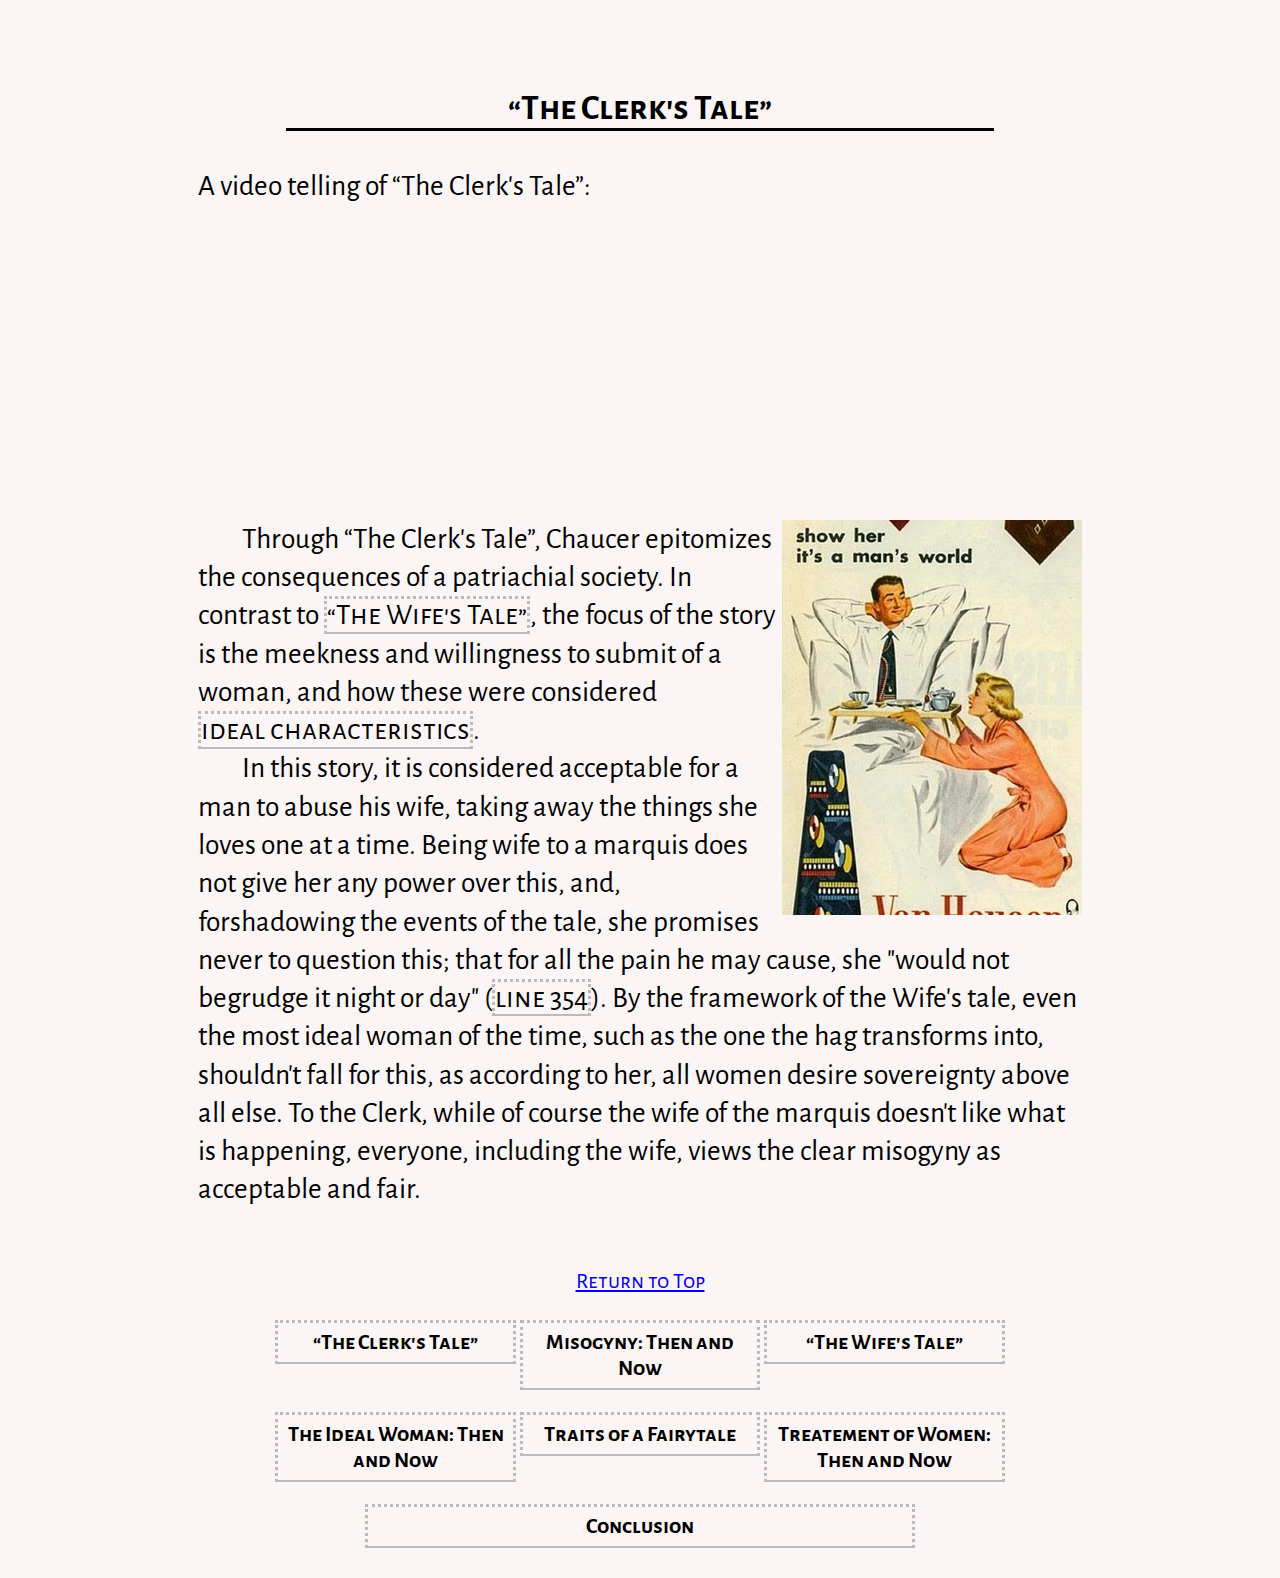
<file: clerks-tale.html>
<!doctype html>
<html>
<head>
    <meta charset='utf-8'>
    <link href='http://fonts.googleapis.com/css?family=Alegreya+Sans:400' rel='stylesheet' type='text/css'>
    <link href='http://fonts.googleapis.com/css?family=Alegreya+Sans+SC' rel='stylesheet' type='text/css'>
    <link href='stylesheets/page.css' rel='stylesheet' type='text/css'>
    <title>Misogyny — "The Wife's Tale" vs. "The Clerk's Tale"</title>
</head>
<body>
<div class='content'>
<div class='title'>“The Clerk's Tale”</div>
A video telling of “The Clerk's Tale”:
<iframe style='display:block;margin:0 auto' width="420" height="315" src="//www.youtube.com/embed/nE_u7Ai1GXc" frameborder="0" allowfullscreen></iframe>
<p>
<img style='float:right' src='mansworld.jpg'></img>
Through “The Clerk's Tale”, Chaucer epitomizes the consequences of a patriachial society. In contrast to <a href='wifes-tale.html'>“The Wife's Tale”</a>, the focus of the story is the meekness and willingness to submit of a woman, and how these were considered <a href='idealwoman.html'>ideal characteristics</a>.
</p>
<p>
In this story, it is considered acceptable for a man to abuse his wife, taking away the things she loves one at a time. Being wife to a marquis does not give her any power over this, and, forshadowing the events of the tale, she promises never to question this; that for all the pain he may cause, she "would not begrudge it night or day" (<a href='http://english.fsu.edu/canterbury/student.html'>line 354</a>). By the framework of the Wife's tale, even the most ideal woman of the time, such as the one the hag transforms into, shouldn't fall for this, as according to her, all women desire sovereignty above all else. To the Clerk, while of course the wife of the marquis doesn't like what is happening, everyone, including the wife, views the clear misogyny as acceptable and fair.
</p>
</div>
<div class='bubbles'>
    <a href='index.html'><div class='buble'>
            Return to Top
    </div></a>
    <br/>
    <a href='clerks-tale.html'><div class='bubble'>
        “The Clerk's Tale”
    </div></a>
    <a href='misogyny.html'><div class='bubble'>
        Misogyny: Then and Now
    </div></a>
    <a href='wifes-tale.html'><div class='bubble'>
        “The Wife's Tale”
    </div></a>
    <a href='idealwoman.html'><div class='bubble'>
        The Ideal Woman: Then and Now
    </div></a>
    <a href='fairytale.html'><div class='bubble'>
        Traits of a Fairytale
    </div></a>
    <a href='treatment-of-women.html'><div class='bubble'>
        Treatement of Women: Then and Now
    </div></a>
</div>
<div class='bubbles'><a class='conclusion' href='conclusion.html'><div class='bubble' style='width: 60%'>Conclusion</div></a></div>
</body>
</html>
</file>
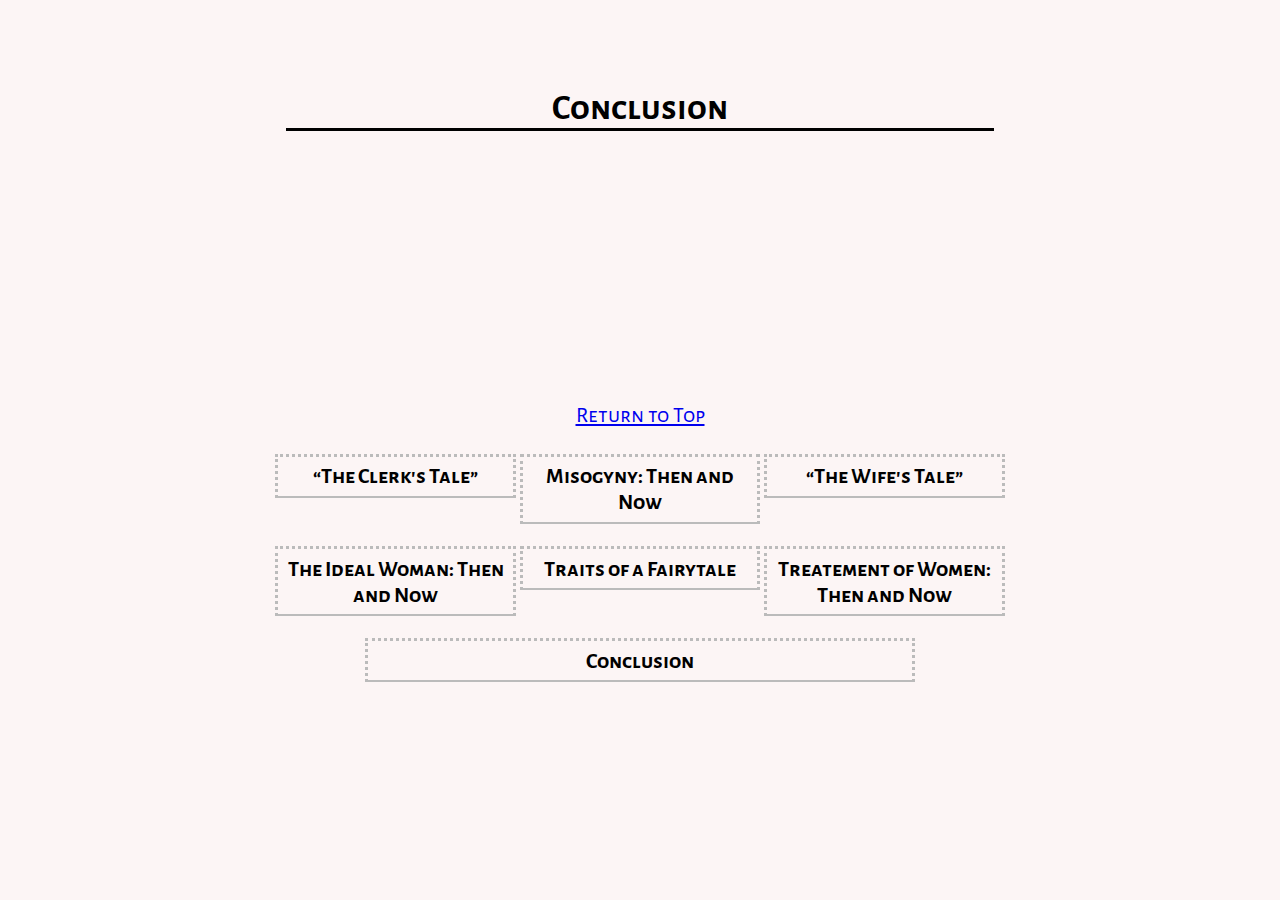
<file: conclusion.html>
<!doctype html>
<html>
<head>
    <meta charset='utf-8'>
    <link href='http://fonts.googleapis.com/css?family=Alegreya+Sans:400' rel='stylesheet' type='text/css'>
    <link href='http://fonts.googleapis.com/css?family=Alegreya+Sans+SC' rel='stylesheet' type='text/css'>
    <link href='stylesheets/page.css' rel='stylesheet' type='text/css'>
    <title>Misogyny — "The Wife's Tale" vs. "The Clerk's Tale"</title>
</head>
<body>
<div class='content'>
<div class='title'>Conclusion</div>
<iframe width="100%" height="166" scrolling="no" frameborder="no" src="https://w.soundcloud.com/player/?url=https%3A//api.soundcloud.com/tracks/130603148%3Fsecret_token%3Ds-Tgi7v&amp;color=ff6600&amp;auto_play=false&amp;show_artwork=false"></iframe>
</div>
<div class='bubbles'>
    <a href='index.html'><div class='buble'>
            Return to Top
    </div></a>
    <br/>
    <a href='clerks-tale.html'><div class='bubble'>
        “The Clerk's Tale”
    </div></a>
    <a href='misogyny.html'><div class='bubble'>
        Misogyny: Then and Now
    </div></a>
    <a href='wifes-tale.html'><div class='bubble'>
        “The Wife's Tale”
    </div></a>
    <a href='idealwoman.html'><div class='bubble'>
        The Ideal Woman: Then and Now
    </div></a>
    <a href='fairytale.html'><div class='bubble'>
        Traits of a Fairytale
    </div></a>
    <a href='treatment-of-women.html'><div class='bubble'>
        Treatement of Women: Then and Now
    </div></a>
</div>
<div class='bubbles'><a class='conclusion' href='conclusion.html'><div class='bubble' style='width: 60%'>Conclusion</div></a></div>
</body>
</html>
</file>
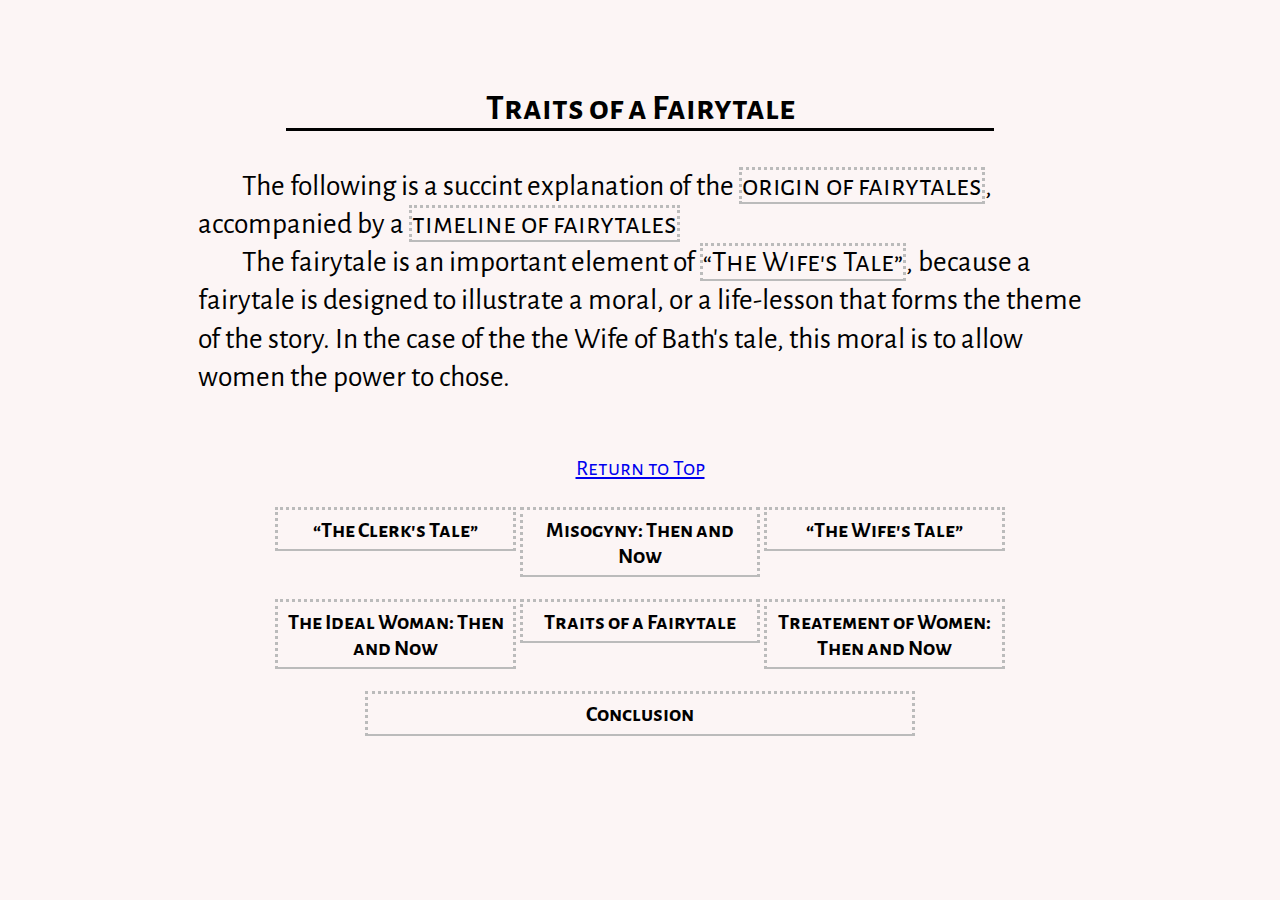
<file: fairytale.html>
<!doctype html>
<html>
<head>
    <meta charset='utf-8'>
    <link href='http://fonts.googleapis.com/css?family=Alegreya+Sans:400' rel='stylesheet' type='text/css'>
    <link href='http://fonts.googleapis.com/css?family=Alegreya+Sans+SC' rel='stylesheet' type='text/css'>
    <link href='stylesheets/page.css' rel='stylesheet' type='text/css'>
    <title>Misogyny — "The Wife's Tale" vs. "The Clerk's Tale"</title>
</head>
<body>
<div class='content'>
<div class='title'>Traits of a Fairytale</div>
<p>
The following is a succint explanation of the <a href='http://www.all-about-fairies.com/origin-of-fairy-tales.html/'>origin of fairytales</a>, accompanied by a
<a href='http://www.surlalunefairytales.com/introduction/timeline.html'>timeline of fairytales</a>
</p>
<p>
The fairytale is an important element of <a href='wifes-tale'>“The Wife's Tale”</a>, because a fairytale is designed to illustrate a moral, or a life-lesson that forms the theme of the story. In the case of the the Wife of Bath's tale, this moral is to allow women the power to chose.
</p>
</div>
<div class='bubbles'>
    <a href='index.html'><div class='buble'>
            Return to Top
    </div></a>
    <br/>
    <a href='clerks-tale.html'><div class='bubble'>
        “The Clerk's Tale”
    </div></a>
    <a href='misogyny.html'><div class='bubble'>
        Misogyny: Then and Now
    </div></a>
    <a href='wifes-tale.html'><div class='bubble'>
        “The Wife's Tale”
    </div></a>
    <a href='idealwoman.html'><div class='bubble'>
        The Ideal Woman: Then and Now
    </div></a>
    <a href='fairytale.html'><div class='bubble'>
        Traits of a Fairytale
    </div></a>
    <a href='treatment-of-women.html'><div class='bubble'>
        Treatement of Women: Then and Now
    </div></a>
</div>
<div class='bubbles'><a class='conclusion' href='conclusion.html'><div class='bubble' style='width: 60%'>Conclusion</div></a></div>
</body>
</html>
</file>
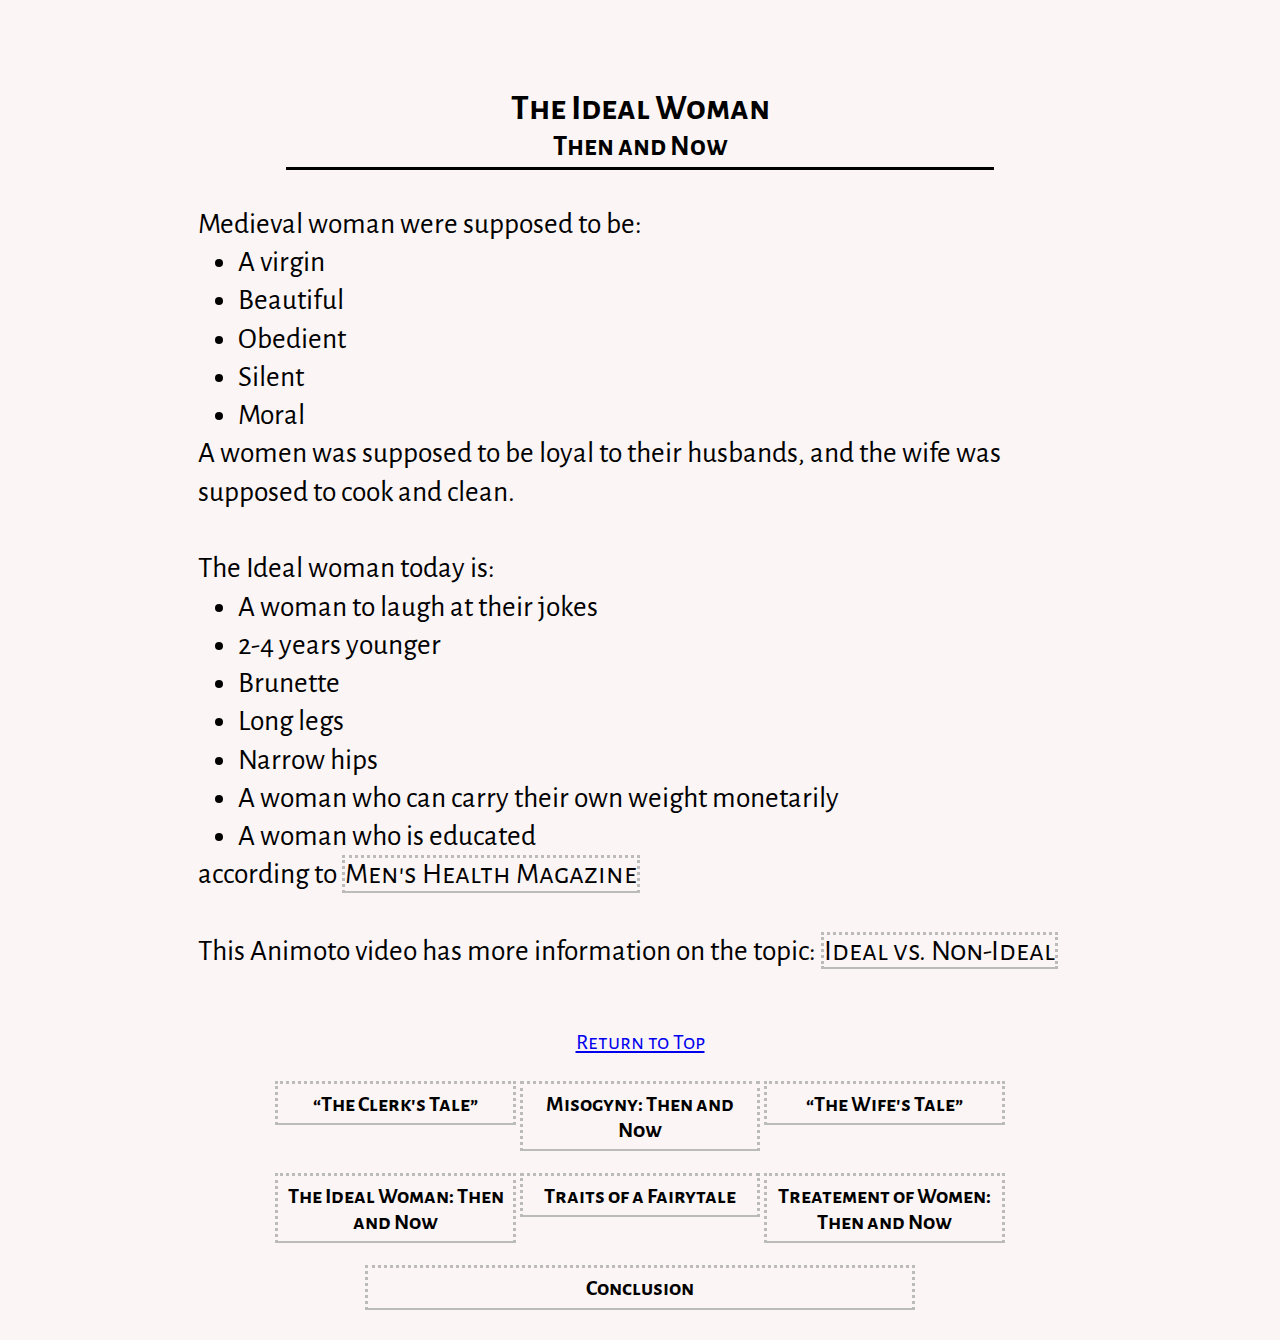
<file: idealwoman.html>
<!doctype html>
<html>
<head>
    <meta charset='utf-8'>
    <link href='http://fonts.googleapis.com/css?family=Alegreya+Sans:400' rel='stylesheet' type='text/css'>
    <link href='http://fonts.googleapis.com/css?family=Alegreya+Sans+SC' rel='stylesheet' type='text/css'>
    <link href='stylesheets/page.css' rel='stylesheet' type='text/css'>
    <title>Misogyny — "The Wife's Tale" vs. "The Clerk's Tale"</title>
</head>
<body>
<div class='content'>
<div class='title'>The Ideal Woman<div class='subtitle'>Then and Now</div></div>
Medieval woman were supposed to be:
    <ul>
    <li>A virgin </li>
    <li>Beautiful </li>
    <li>Obedient </li>
    <li>Silent </li>
    <li>Moral</li>
    </ul>
A women was supposed to be loyal to their husbands, and the wife was supposed to cook and clean.
<br/>
<br/>
The Ideal woman today is: 
    <ul>
    <li>A woman to laugh at their jokes </li>
    <li>2-4 years younger </li>
    <li>Brunette </li>
    <li>Long legs </li>
    <li>Narrow hips </li>
    <li>A woman who can carry their own weight monetarily</li> 
    <li>A woman who is educated</li>
    </ul>
according to <a href='http://www.menshealth.com/sex-women/the-perfect-woman'>Men's Health Magazine</a>
<br/><br/>
This Animoto video has more information on the topic: <a href='http://animoto.com/play/ecSm7fN71xPQYROe0z1d6A'>Ideal vs. Non-Ideal</a>
</div>
<div class='bubbles'>
    <a href='index.html'><div class='buble'>
            Return to Top
    </div></a>
    <br/>
    <a href='clerks-tale.html'><div class='bubble'>
        “The Clerk's Tale”
    </div></a>
    <a href='misogyny.html'><div class='bubble'>
        Misogyny: Then and Now
    </div></a>
    <a href='wifes-tale.html'><div class='bubble'>
        “The Wife's Tale”
    </div></a>
    <a href='idealwoman.html'><div class='bubble'>
        The Ideal Woman: Then and Now
    </div></a>
    <a href='fairytale.html'><div class='bubble'>
        Traits of a Fairytale
    </div></a>
    <a href='treatment-of-women.html'><div class='bubble'>
        Treatement of Women: Then and Now
    </div></a>
</div>
<div class='bubbles'><a class='conclusion' href='conclusion.html'><div class='bubble' style='width: 60%'>Conclusion</div></a></div>
</body>
</html>
</file>
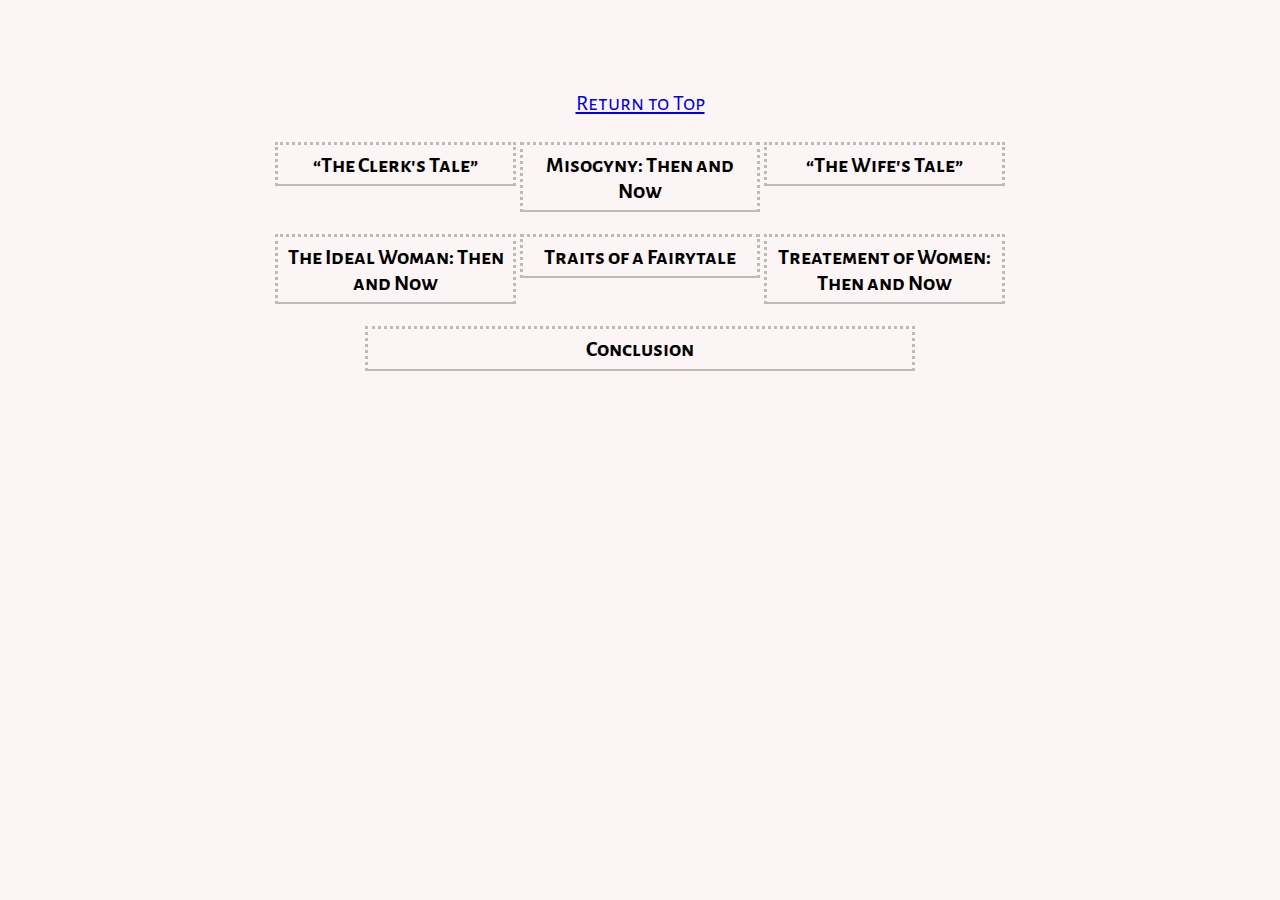
<file: references.html>
<!doctype html>
<html>
<head>
    <meta charset='utf-8'>
    <link href='http://fonts.googleapis.com/css?family=Alegreya+Sans:400' rel='stylesheet' type='text/css'>
    <link href='http://fonts.googleapis.com/css?family=Alegreya+Sans+SC' rel='stylesheet' type='text/css'>
    <link href='stylesheets/page.css' rel='stylesheet' type='text/css'>
    <title>Misogyny — "The Wife's Tale" vs. "The Clerk's Tale"</title>
</head>
<body>
<div class='content'>
</div>
<div class='bubbles'>
    <a href='index.html'><div class='buble'>
            Return to Top
    </div></a>
    <br/>
    <a href='clerks-tale.html'><div class='bubble'>
        “The Clerk's Tale”
    </div></a>
    <a href='misogyny.html'><div class='bubble'>
        Misogyny: Then and Now
    </div></a>
    <a href='wifes-tale.html'><div class='bubble'>
        “The Wife's Tale”
    </div></a>
    <a href='idealwoman.html'><div class='bubble'>
        The Ideal Woman: Then and Now
    </div></a>
    <a href='fairytale.html'><div class='bubble'>
        Traits of a Fairytale
    </div></a>
    <a href='treatment-of-women.html'><div class='bubble'>
        Treatement of Women: Then and Now
    </div></a>
</div>
<div class='bubbles'><a class='conclusion' href='conclusion.html'><div class='bubble' style='width: 60%'>Conclusion</div></a></div>
</body>
</html>
</file>
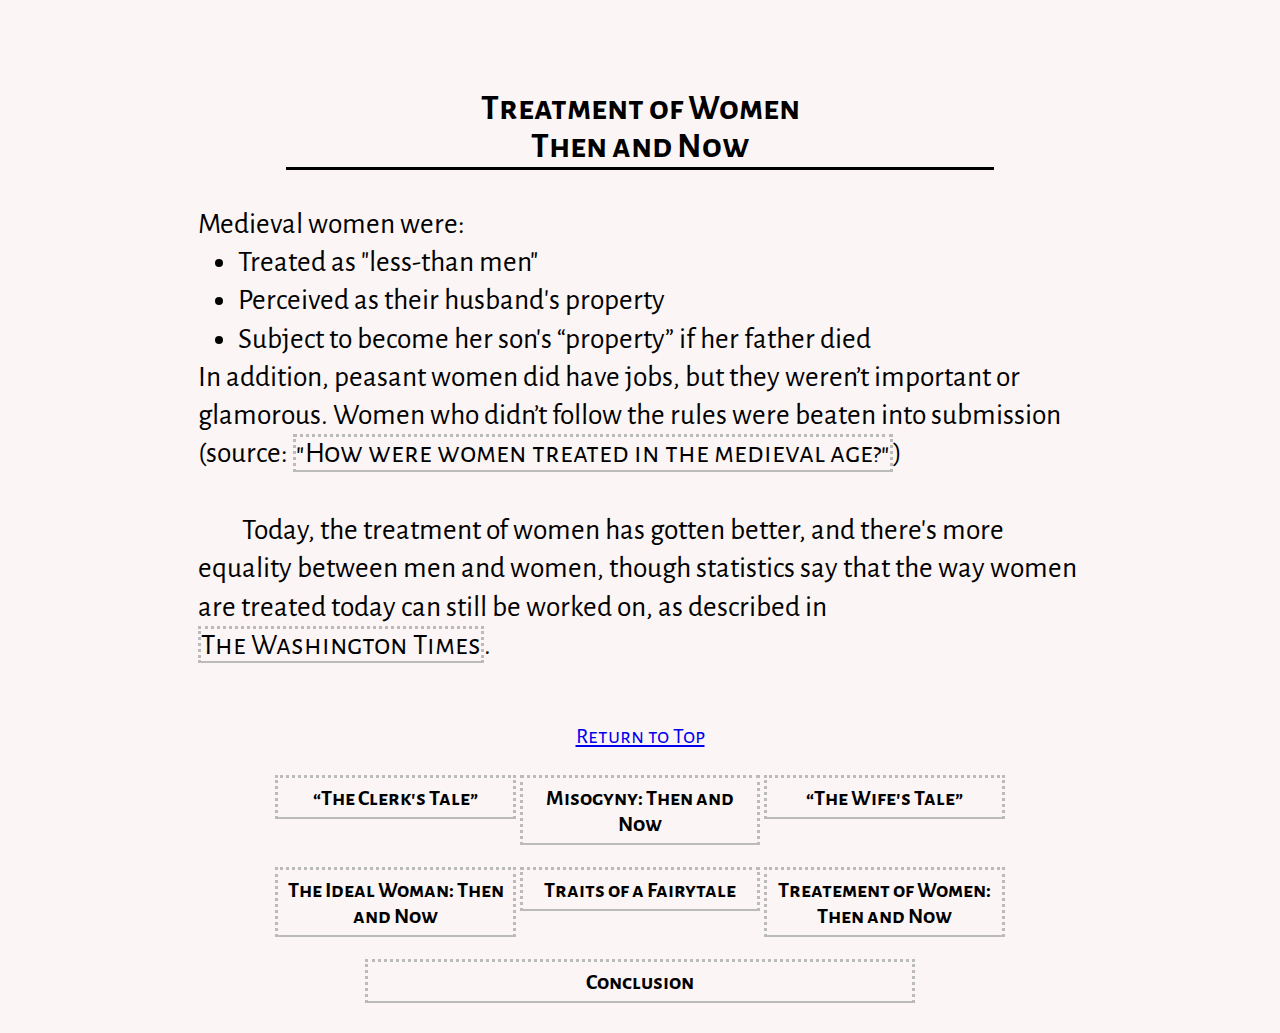
<file: treatment-of-women.html>
<!doctype html>
<html>
<head>
    <meta charset='utf-8'>
    <link href='http://fonts.googleapis.com/css?family=Alegreya+Sans:400' rel='stylesheet' type='text/css'>
    <link href='http://fonts.googleapis.com/css?family=Alegreya+Sans+SC' rel='stylesheet' type='text/css'>
    <link href='stylesheets/page.css' rel='stylesheet' type='text/css'>
    <title>Misogyny — "The Wife's Tale" vs. "The Clerk's Tale"</title>
</head>
<body>
<div class='content'>
<div class='title'>Treatment of Women<div class'subtitle'>Then and Now</div></div>
Medieval women were:
    <ul>
    <li>Treated as "less-than men"</li>
    <li>Perceived as their husband's property</li>
    <li>Subject to become her son's “property” if her father died</li>
    </ul>
In addition, peasant women did have jobs, but they weren’t important or glamorous. Women who didn’t follow the rules were beaten into submission
(source: <a href='http://answers.yahoo.com/question/index?qid=20111009153700AATZvbZ'>"How were women treated in the medieval age?"</a>)
<br/><br/>
<p>
Today, the treatment of women has gotten better, and there's more equality between men and women, though statistics say that the way women are treated today can still be worked on, as described in <a href='http://www.washingtontimes.com/news/2010/aug/16/poll-shows-mixed-feelings-about-feminism/'>The Washington Times</a>.
</p>
</div>
<div class='bubbles'>
    <a href='index.html'><div class='buble'>
            Return to Top
    </div></a>
    <br/>
    <a href='clerks-tale.html'><div class='bubble'>
        “The Clerk's Tale”
    </div></a>
    <a href='misogyny.html'><div class='bubble'>
        Misogyny: Then and Now
    </div></a>
    <a href='wifes-tale.html'><div class='bubble'>
        “The Wife's Tale”
    </div></a>
    <a href='idealwoman.html'><div class='bubble'>
        The Ideal Woman: Then and Now
    </div></a>
    <a href='fairytale.html'><div class='bubble'>
        Traits of a Fairytale
    </div></a>
    <a href='treatment-of-women.html'><div class='bubble'>
        Treatement of Women: Then and Now
    </div></a>
</div>
<div class='bubbles'><a class='conclusion' href='conclusion.html'><div class='bubble' style='width: 60%'>Conclusion</div></a></div>
</body>
</html>
</file>
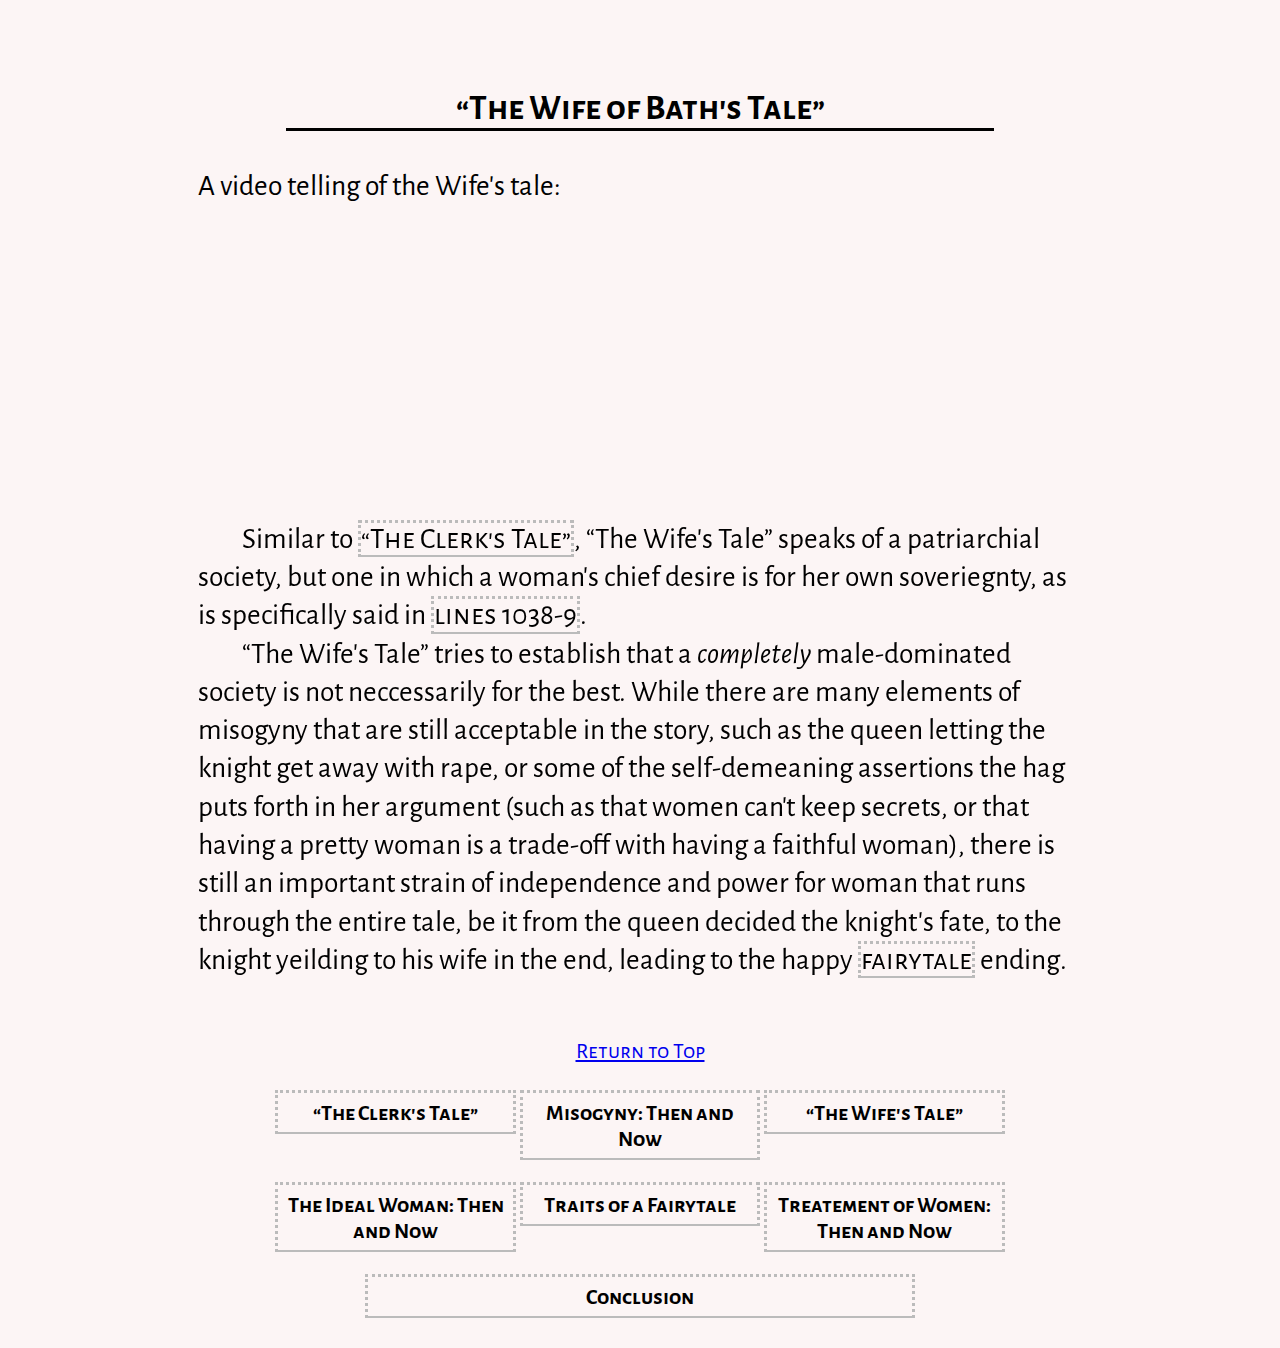
<file: wifes-tale.html>
<!doctype html>
<html>
<head>
    <meta charset='utf-8'>
    <link href='http://fonts.googleapis.com/css?family=Alegreya+Sans:400' rel='stylesheet' type='text/css'>
    <link href='http://fonts.googleapis.com/css?family=Alegreya+Sans+SC' rel='stylesheet' type='text/css'>
    <link href='stylesheets/page.css' rel='stylesheet' type='text/css'>
    <title>Misogyny — "The Wife's Tale" vs. "The Clerk's Tale"</title>
</head>
<body>
<div class='content'>
<div class='title'>“The Wife of Bath's Tale”</div>
A video telling of the Wife's tale:
<iframe style='display:block;margin:0 auto' width="560" height="315" src="//www.youtube.com/embed/e3cvOm7qStk" frameborder="0" allowfullscreen></iframe>
<p>
Similar to <a href='clerks-tale.html'>“The Clerk's Tale”</a>, “The Wife's Tale” speaks of a patriarchial society, but one in which a woman's chief desire is for her own soveriegnty, as is specifically said in <a href='http://english.fsu.edu/canterbury/wife.html'>lines 1038-9</a>.
</p>
<p>
“The Wife's Tale” tries to establish that a <i>completely</i> male-dominated society is not neccessarily for the best. While there are many elements of misogyny that are still acceptable in the story, such as the queen letting the knight get away with rape, or some of the self-demeaning assertions the hag puts forth in her argument (such as that women can't keep secrets, or that having a pretty woman is a trade-off with having a faithful woman), there is still an important strain of independence and power for woman that runs through the entire tale, be it from the queen decided the knight's fate, to the knight yeilding to his wife in the end, leading to the happy <a href='fairytale.html'>fairytale</a> ending.
</p>
</div>
<div class='bubbles'>
    <a href='index.html'><div class='buble'>
            Return to Top
    </div></a>
    <br/>
    <a href='clerks-tale.html'><div class='bubble'>
        “The Clerk's Tale”
    </div></a>
    <a href='misogyny.html'><div class='bubble'>
        Misogyny: Then and Now
    </div></a>
    <a href='wifes-tale.html'><div class='bubble'>
        “The Wife's Tale”
    </div></a>
    <a href='idealwoman.html'><div class='bubble'>
        The Ideal Woman: Then and Now
    </div></a>
    <a href='fairytale.html'><div class='bubble'>
        Traits of a Fairytale
    </div></a>
    <a href='treatment-of-women.html'><div class='bubble'>
        Treatement of Women: Then and Now
    </div></a>
</div>
<div class='bubbles'><a class='conclusion' href='conclusion.html'><div class='bubble' style='width: 60%'>Conclusion</div></a></div>
</body>
</html>
</file>
<file: stylesheets/page.css>
html { font-size: 62.5%; } /* Scales 1px = 0.1em */
body {
    font-size: 220%;
    background-color: #FCF5F5;
    text-align: center;
}
body > * {
    font-size: 100%;
    margin-left: 15%;
    margin-right: 15%;
    text-align: center;
}
.content {
    text-align: left;
    font-size: 2.3vw;
    line-height: 130%;
    position: relative;
    display: block;
    margin-top: 9.0rem;
    font-family: 'Alegreya Sans', sans-serif;
    margin-bottom: 2em;
}
.content > * {
    margin: 0px;
}
.content p {
    text-indent: 1.5em;
    margin-top: 0px;
    margin-bottom: 0px;
}
.title {
    font-family: 'Alegreya Sans SC', sans-serif;
    font-size: 120%;
    text-align: center;
    margin-left: auto;
    margin-right: auto;
    font-weight: bold;
    border-bottom: solid 0.1em;
    margin-bottom: 1em;
    width: 80%
}
.subtitle {
    font-size: 80%;
}
.content a {
    line-height: 110%;
    text-indent: 0;
    vertical-align: center;
    border: 3px #BBB dotted;
    border-bottom: 2px #BBB solid;
    display: inline-block;
    color: black;
    font-family: 'Alegreya Sans SC', sans-serif;
    text-decoration: none;
}
.content a:hover {
    border-color:#000;
    background-color: #FCFCFC;
}
.bubbles {
    text-align: center;
    font-family: 'Alegreya Sans SC', sans-serif;
}
.bubble {
    vertical-align: top;
    border: 3px #BBB dotted;
    border-bottom: 2px #BBB solid;
    display: inline-block;
    width: 25%;
    min-width: 3em;
    height: 100%;
    color: black;
    text-decoration: none;
    font-weight: bold;
    margin-bottom: 1em;
    padding: 0.3em;
}
.bubble > .bubble { margin: 0; padding: 0; }
.bubble:hover {
    border-color:#000;
    background-color: #FCFCFC;
}
</file>
